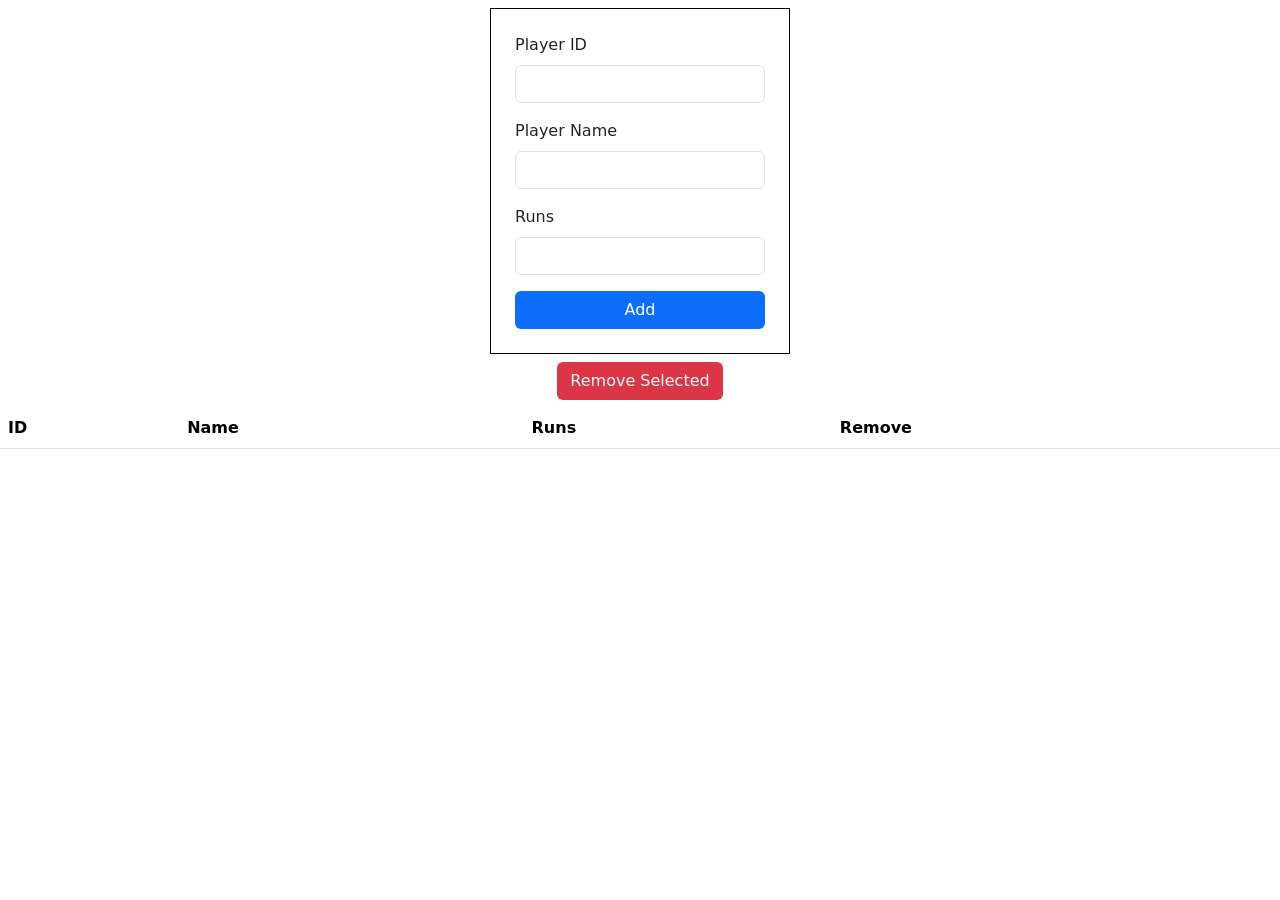
<file: ACTIVITY/ACTIVITY-11/index.html>
<!DOCTYPE html>
<html lang="en">
<head>
    <meta charset="UTF-8">
    <meta http-equiv="X-UA-Compatible" content="IE=edge">
    <meta name="viewport" content="width=device-width, initial-scale=1.0">
    <title>index</title>
    <link rel="stylesheet" href="https://cdn.jsdelivr.net/npm/bootstrap@5.2.3/dist/css/bootstrap.min.css">
    <style>
        .btn{
            color: white;
        }
    </style>
</head>
<body style="display: flex;justify-content: center; flex-direction: column;align-items: center;justify-content: center;"> 

     <div class="p-4 mt-2" style="display: flex; flex-direction: column; width: 300px;border: 1px solid black;">
        <div class="mb-3">
            <label for="exampleFormControlInput1" class="form-label">Player ID</label>
            <input type="text" class="form-control" id="id" placeholder="">
         </div>
          <div class="mb-3">
            <label for="exampleFormControlInput1" class="form-label">Player Name</label>
            <input type="text" class="form-control" id="name" placeholder="">
          </div>
          <div class="mb-3">
            <label for="exampleFormControlInput1" class="form-label">Runs</label>
            <input type="text" class="form-control" id="runs" placeholder="">
          </div>
          <button class="btn bg-primary">Add</button>
     </div>
     <button class="remove btn bg-danger mt-2" >Remove Selected</button>
    <table class="table mt-2">
  <thead>
    <tr>
      <th scope="col">ID</th>
      <th scope="col">Name</th>
      <th scope="col">Runs</th>
      <th scope="col">Remove</th>
    </tr>
  </thead>
  <tbody class="tbody">
   
  </tbody>
</table>



    <script src="./script.js">
       
    </script>
</body>
</html>
</file>
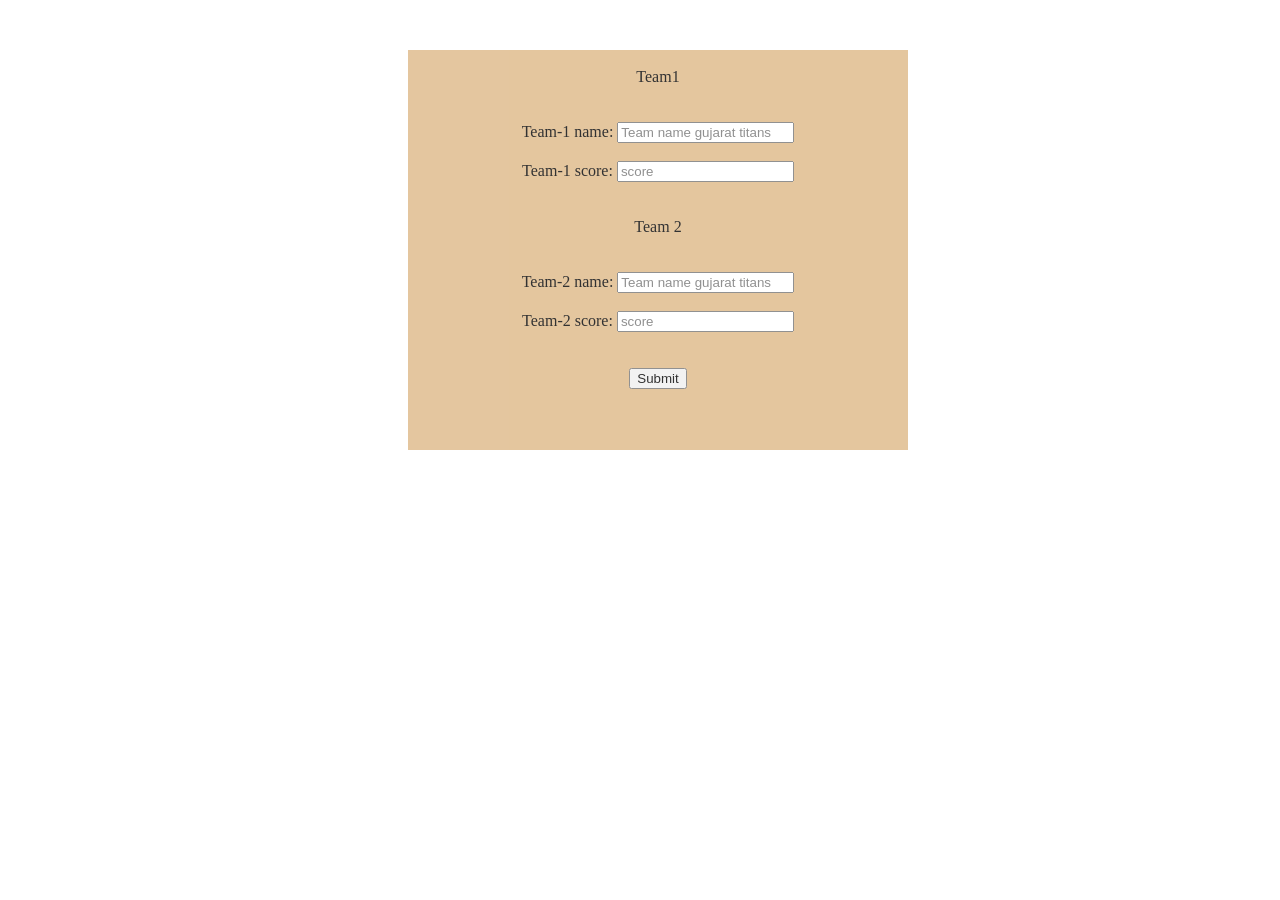
<file: ACTIVITY/DAY-1/Team/index.html>
<!DOCTYPE html>
<html lang="en">
<head>
    <link rel="stylesheet" href="style.css">

    <meta charset="UTF-8">
    <meta http-equiv="X-UA-Compatible" content="IE=edge">
    <meta name="viewport" content="width=device-width, initial-scale=1.0">
    <title>Document</title>
</head>
<body>
    <style>
        body {
          background-image: url('https://wallpaperaccess.com/full/7042259.jpg');
          background-repeat: no-repeat;
          background-attachment: fixed;
          background-size: cover;
          opacity: 0.8;
        }
        </style>
    
    <div class="container">
        <br>
        <Section>
            <div>
                <label>
                    Team1
                </label>
            </div>
            <br>
            <br>
            <div>
                <label>
                    Team-1 name:
                </label>
                <input type="text" placeholder="Team name gujarat titans">
            </div>
            <br>
            <div>
                <label>
                    Team-1 score:
                </label>
                <input type="text" placeholder="score" id="score1">
            </div>
            <br>
            <br>

            <div>
            
                <label>
                    Team 2
                </label>
            </div>
            <br>
            <br>
            <div>
                <label>
                    Team-2 name:
                </label>
                <input type="text" placeholder="Team name gujarat titans">
            </div>
            <br>
            <div>
                <label>
                    Team-2 score:
                </label>
                <input type="text" placeholder="score" id="score2">
            </div>
<br>
<br>
            
<button id="button1"> Submit</button>

        </Section>
    </div>
    <script src="script.js"></script>
</body>
</html>
</file>
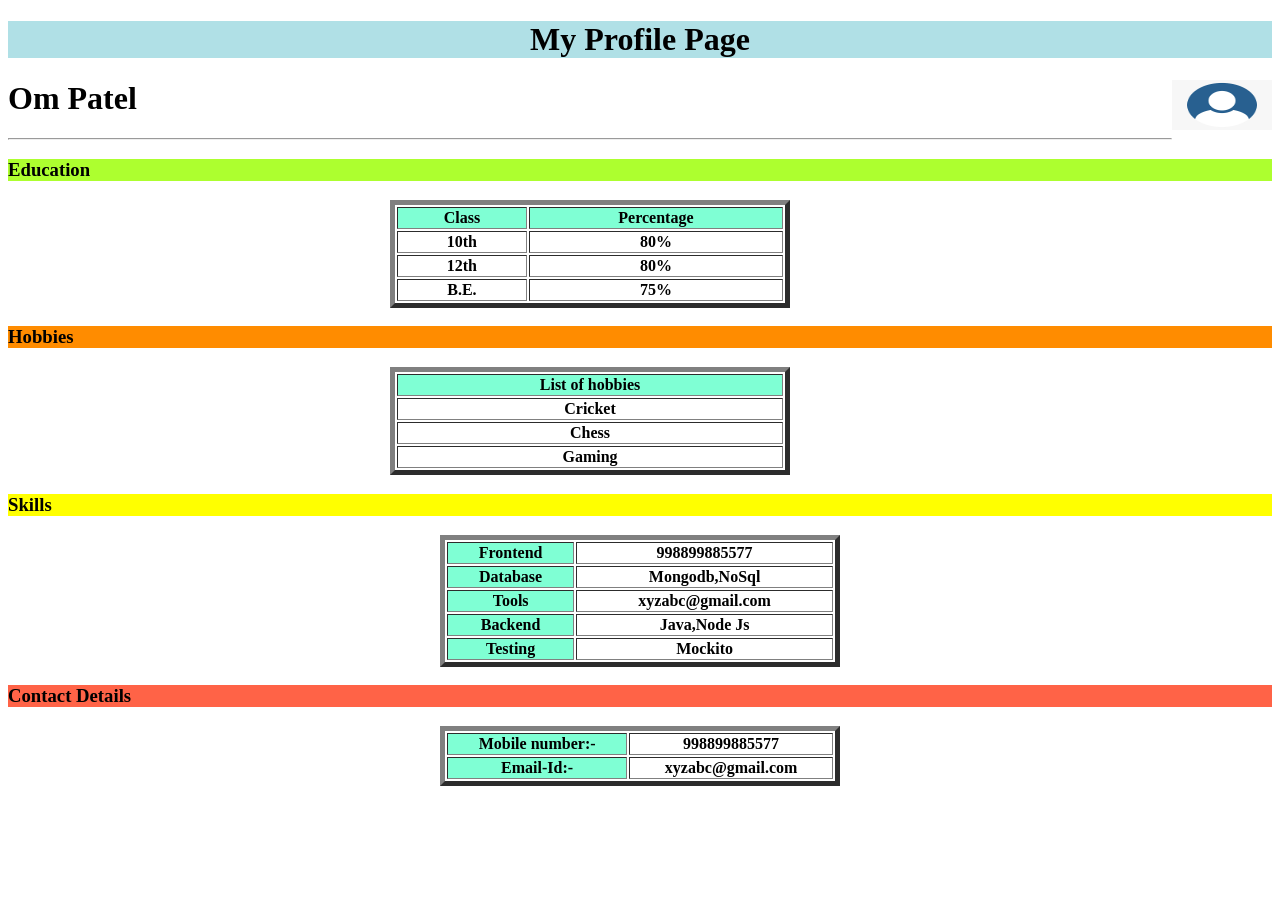
<file: ACTIVITY/DAY-1/Profile Page/new.html>
<!DOCTYPE html>
<html lang="en">

<head>
    <meta charset="UTF-8">
    <meta http-equiv="X-UA-Compatible" content="IE=edge">
    <meta name="viewport" content="width=device-width, initial-scale=1.0">
    <title>My Profile Page</title>

</head>

<body>
    <h1 align="center" style="background-color:powderblue;">My Profile Page</h1>
    <h1 align="left">Om Patel <img  align="right" style="justify-content:end; width:100px; height: 50px; margin-bottom: 400px;"

        src="[data-uri]"></h1>
    



    <hr>
    
        <h3 style="background-color:greenyellow;">Education</h3>
        <table style="width:400px" border="5px" align="center">
            <tr>
                <th style="background-color: aquamarine;">Class</th>
                <th style="background-color: aquamarine;">Percentage</th>
            </tr>
            <tr>
                <th>10th</th>
                <th>80%</th>
            </tr>
            <tr>
                <th>12th</th>
                <th>80%</th>
            </tr>
            <tr>
                <th>B.E.</th>
                <th>75%</th>
            </tr>
        </table>
    </div>
    <div class="abc">
        <h3  style="background-color:darkorange">Hobbies</h3>
        <table align="center" style="width:400px" border="5px" margin="100px">
            <tr>
                <th style="background-color: aquamarine;">List of hobbies</th>
            </tr>
            <tr>
                <th>Cricket</th>
            </tr>
            <tr>
                <th>Chess</th>
                
            </tr>
            <tr>
                <th>Gaming</th>
                
            </tr>
        </table>
        <h3 style="background-color:yellow">Skills</h3>
        <table style="width:400px" border="5px" margin="100px" align="center">
            <tr>
                <th style="background-color: aquamarine;">Frontend</th>
                <th>998899885577</th>
            </tr>
            <tr>
                <th style="background-color: aquamarine;">Database</th>
                <th>Mongodb,NoSql
                </th>
                </tr>
                <tr>
                    <th style="background-color: aquamarine;">Tools</th>
                    <th>xyzabc@gmail.com</th>
                    </tr>
                    <tr>
                        <th style="background-color: aquamarine;">Backend</th>
                        <th>Java,Node Js</th>
                        </tr>
                        <tr>
                            <th style="background-color: aquamarine;">Testing</th>
                            <th>Mockito</th>
                            </tr>
        </table>
    
        <h3 style="background-color:tomato">Contact Details</h3>
        <table style="width:400px" border="5px" margin="100px" align="center">
            <tr>
                <th style="background-color: aquamarine;">Mobile number:-</th>
                <th>998899885577</th>
            </tr>
            <tr>
                <th style="background-color: aquamarine;">Email-Id:-</th>
                <th>xyzabc@gmail.com</th>
        </table>
        
    


    <!-- <ul style="display:flex; justify-content: space-evenly;">
        <li style="margin: 10px;">om</li>
        <li style="margin: 10px;">patel</li>
        <li style="margin: 10px;" >dhirav</li>
        </ul>
     -->
</body>

</html>
</file>
<file: ACTIVITY/DAY-1/Team/style.css>
.container{
    background-color:burlywood;
    box-shadow: yellow;
    max-width: 500px;
    margin-top: 50px;
    margin-left: 400px;
    height: 400px;
    text-align: center;
    
}
</file>
